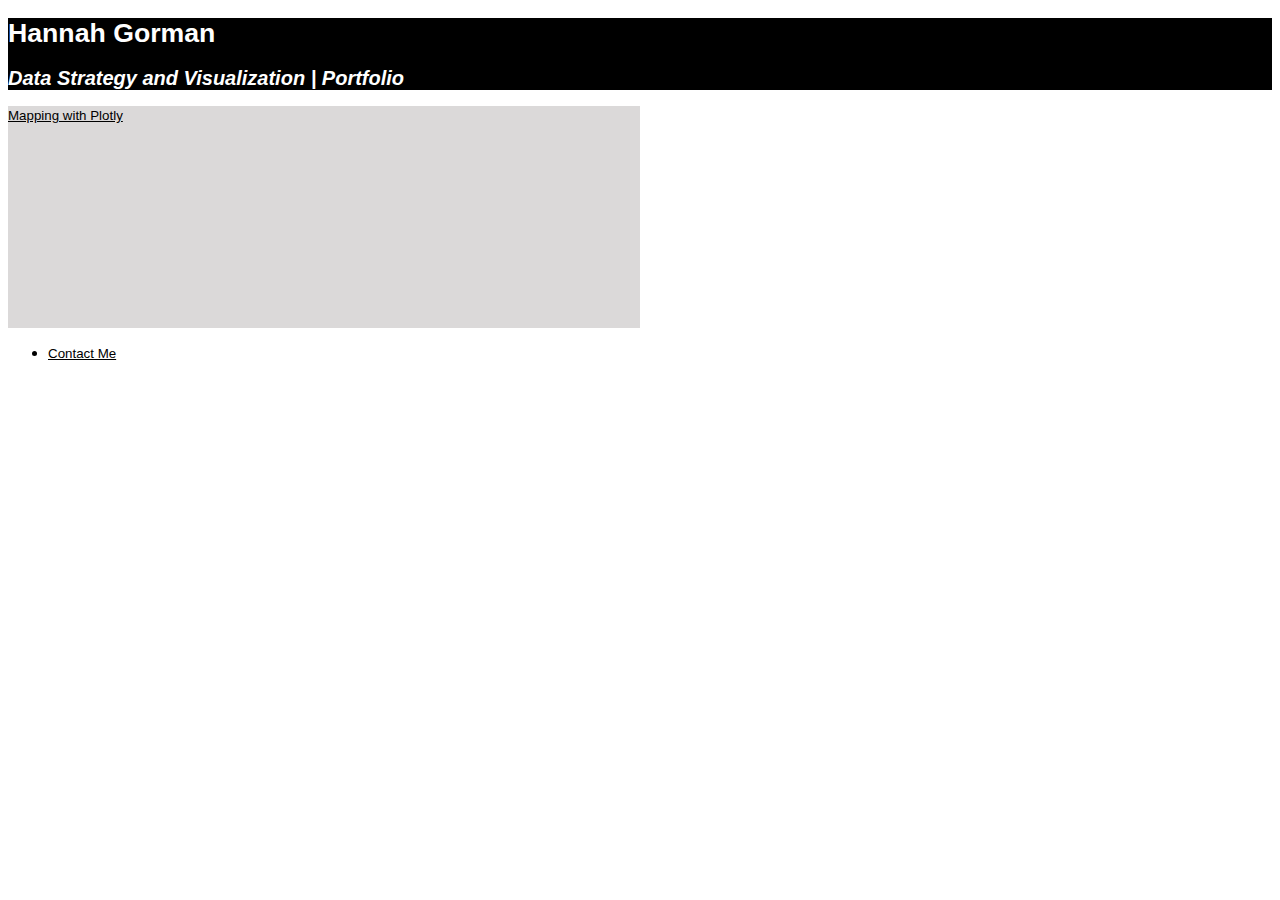
<file: index.html>
<!DOCTYPE html>
<html>
	<head>
	<link rel="stylesheet" type="text/css" href="portfolio.css">
	<script src="https://cdn.plot.ly/plotly-latest.min.js"></script>
		<title>Hannah Gorman | Data Strategy and Visualization | Portfolio</title>
	</head>
	<body>
		<div class="grey-container">
        		<h1>Hannah Gorman</h1>
        		<h2>Data Strategy and Visualization | Portfolio</h2>
        </div>
        <div class="project-container">
	        <div class="project-name">
	        	<a href="http://hannahrosey.github.io/plotly_mapping.html">Mapping with Plotly</a>
	        </div>
        		<div class="project-preview">
		        	<div id="plotly-div">
		            <iframe width="300" height="200" frameborder="0" scrolling="" link-"false" src="//plot.ly/~hrg2117/25.embed">
		            </iframe>
		            </div>
        		</div>
        </div>
		<footer>
    		<ul>
        		<li><a href="mailto:hannahrosegorman@gmail.com">Contact Me</a></li>
			</ul>
		</footer>
	</body>
</html>
</file>
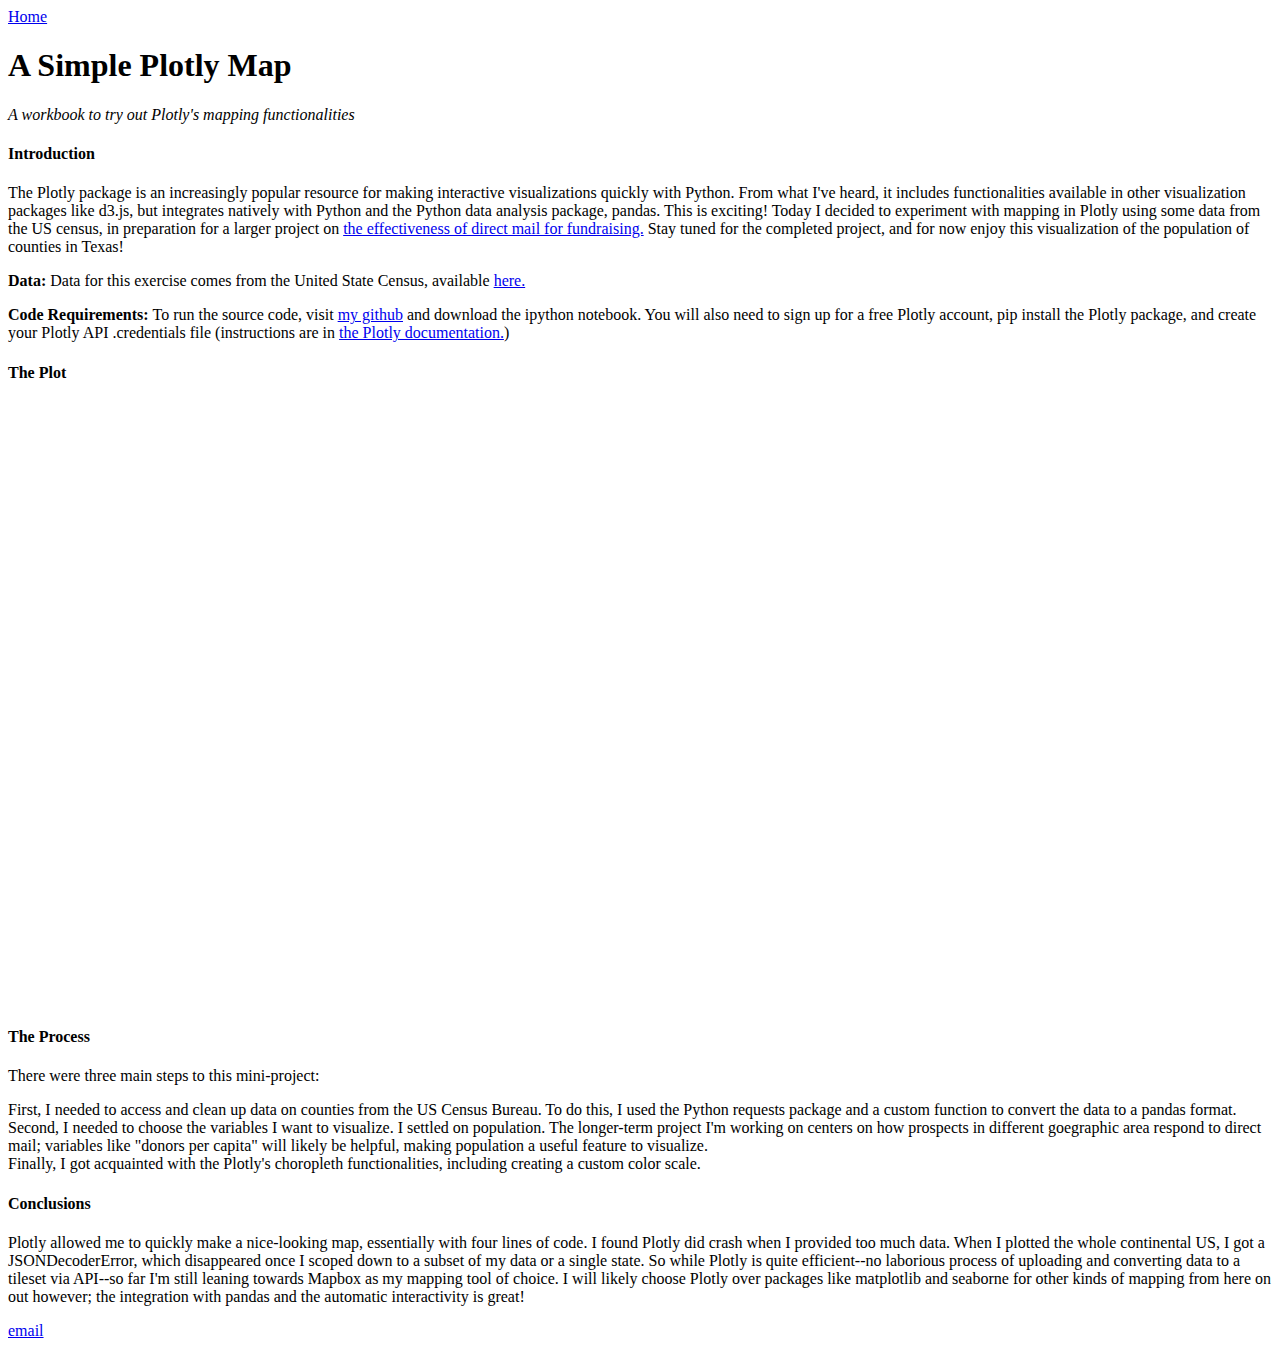
<file: plotly_mapping.html>
<!DOCTYPE html>
<html>
	<head>
		<title>A Simple Plotly Exercise</title>
        <script src="https://cdn.plot.ly/plotly-latest.min.js"></script>
	</head>
	<body>
		<nav>
		<li><a href="/index.html">Home</a></li>
		</nav>
		<div class="container">
    		<div class="blurb">
        		<h1>A Simple Plotly Map</h1>
        <div class="container">
        	<p><i>A workbook to try out Plotly's mapping functionalities</i></p>
        	<h4>Introduction</h4>
        	<p>The Plotly package is an increasingly popular resource for making interactive visualizations quickly with Python. From what I've heard, it includes functionalities available in other visualization packages like d3.js, but integrates natively with Python and the Python data analysis package, pandas. This is exciting! Today I decided to experiment with mapping in Plotly using some data from the US census, in preparation for a larger project on <a href="https://www.kaggle.com/c/Raising-Money-to-Fund-an-Organizational-Mission">the effectiveness of direct mail for fundraising.</a> Stay tuned for the completed project, and for now enjoy this visualization of the population of counties in Texas!
        	<break>
        	<p><b>Data: </b>Data for this exercise comes from the United State Census, available <a href="http://www2.census.gov/geo/docs/maps-data/data/rel/zcta_county_rel_10.txt">here.</a></p>
        	<p><b>Code Requirements: </b>To run the source code, visit <a href="http://github.com/hannahrosey/hannahrosey.github.io">my github</a> and download the ipython notebook. You will also need to sign up for a free Plotly account, pip install the Plotly package, and create your Plotly API .credentials file (instructions are in <a href="https://plot.ly/python/getting-started/">the Plotly documentation.</a>)</p>
        	<break>
        	<h4>The Plot</h4>
        	<div id="plotly-div">
            <iframe width="900" height="600" frameborder="0" scrolling="no" link-"false" src="//plot.ly/~hrg2117/25.embed">
            </iframe>
            </div>    
            <break>
            <div>
        	<h4>The Process</h4>
        	<p>There were three main steps to this mini-project:
        	<break> 
        	<li>First, I needed to access and clean up data on counties from the US Census Bureau. To do this, I used the Python requests package and a custom function to convert the data to a pandas format. </li>
        	<li>Second, I needed to choose the variables I want to visualize. I settled on population. The longer-term project I'm working on centers on how prospects in different goegraphic area respond to direct mail; variables like "donors per capita" will likely be helpful, making population a useful feature to visualize.</li>
        	<li>Finally, I got acquainted with the Plotly's choropleth functionalities, including creating a custom color scale. </li>
        <h4>Conclusions</h4>
        <p>Plotly allowed me to quickly make a nice-looking map, essentially with four lines of code. I found Plotly did crash when I provided too much data. When I plotted the whole continental US, I got a JSONDecoderError, which disappeared once I scoped down to a subset of my data or a single state. So while Plotly is quite efficient--no laborious process of uploading and converting data to a tileset via API--so far I'm still leaning towards Mapbox as my mapping tool of choice. I will likely choose Plotly over packages like matplotlib and seaborne for other kinds of mapping from here on out however; the integration with pandas and the automatic interactivity is great!</p>
        <break>
        <break>
        <break>
        <break>
	<footer>
	<li><a href="mailto:hannahrosegorman@gmail.com">email</a></li>
	</footer>
	</body>
</file>
<file: portfolio.css>
.grey-container {
	width: 100%;
	background-color: #000000
}

h1 {
	color: white;
	font-family: "Lucida Sans Unicode", "Lucida Grande", sans-serif;
	font-size: 20pt;
}
h2 {
	color: white;
	font-family: "Lucida Sans Unicode", "Lucida Grande", sans-serif;
	font-style: oblique;
	font-size: 15pt;
}

h3 {
	color: black;
	font-family: "Lucida Sans Unicode", "Lucida Grande", sans-serif;
	font-size: 12pt;
}

.project-container{
	width:50%;
	background-color: #dbd9d9
}

a{
	color: black;
	font-family: "Lucida Sans Unicode", "Lucida Grande", sans-serif; 
	font-size: 10pt;
}
</file>
